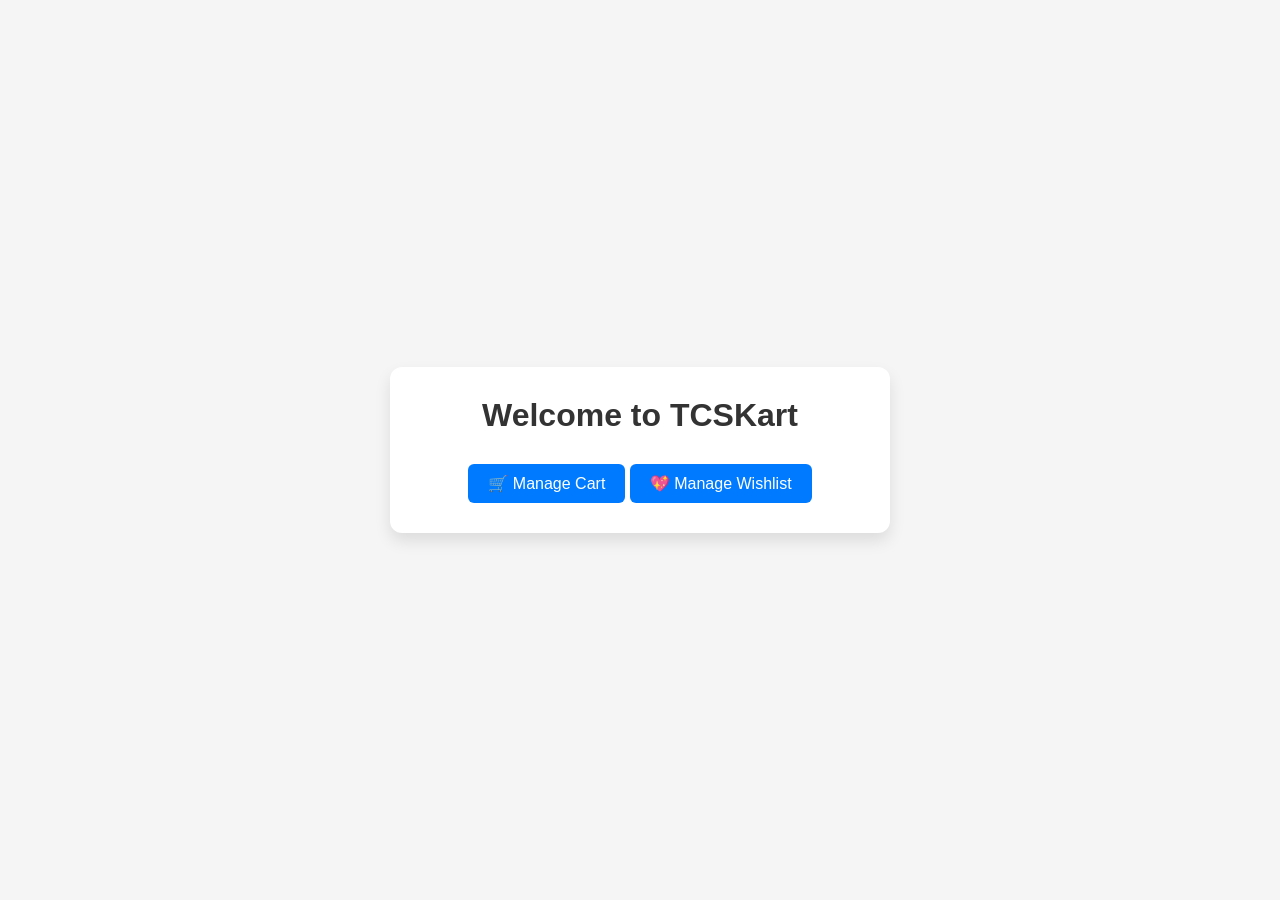
<file: index.html>
<!DOCTYPE html>
<html lang="en">
<head>
  <meta charset="UTF-8">
  <title>TCSKart - Home</title>
  <link rel="stylesheet" href="css/style.css">
</head>
<body>
  <div class="page-wrapper">
    <div class="container">
      <h1>Welcome to TCSKart</h1>
      <a href="cart.html">🛒 Manage Cart</a>
      <a href="wishlist.html">💖 Manage Wishlist</a>
    </div>
  </div>
</body>
</html>
</file>
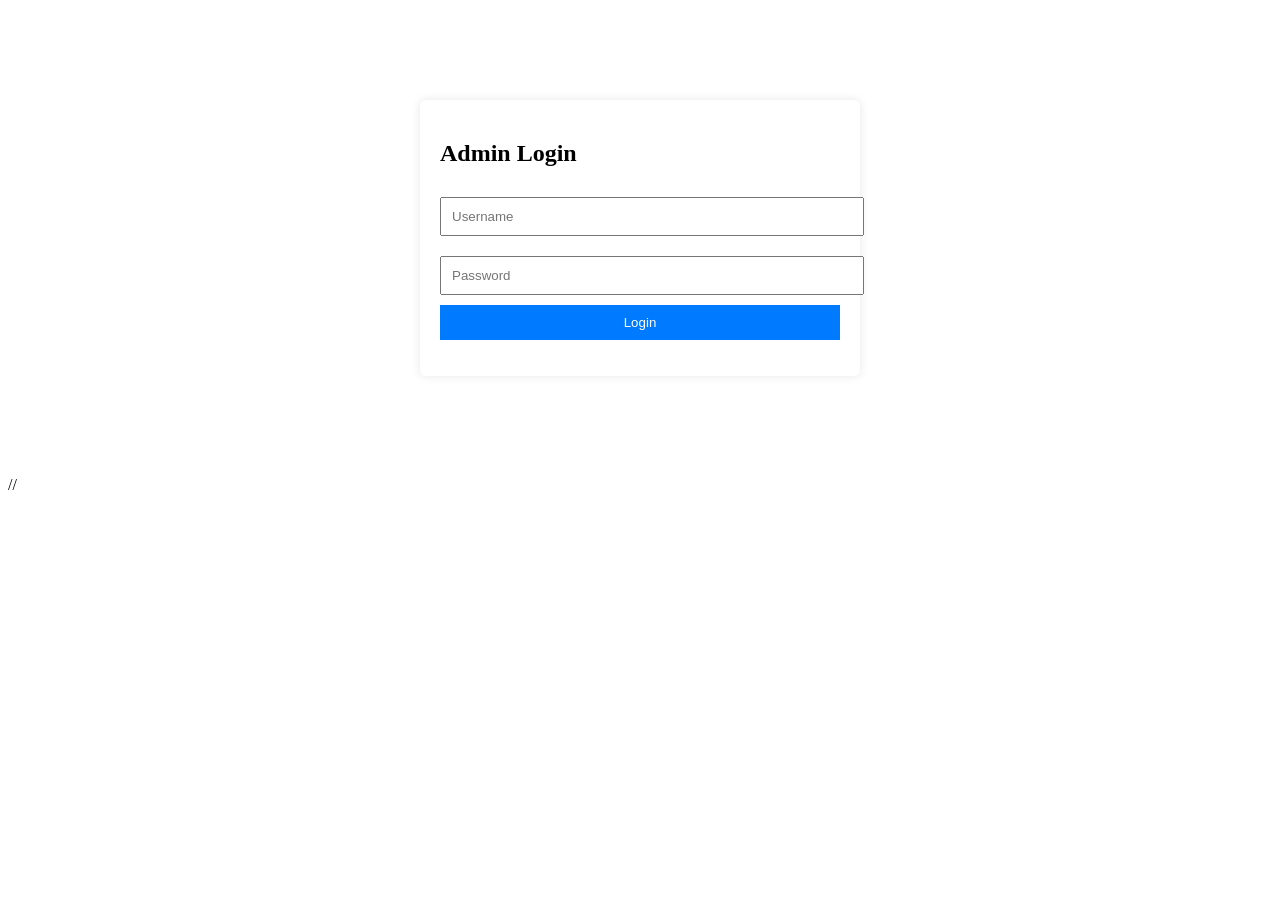
<file: login/index.html>
<!DOCTYPE html>
<html lang="en">

<head>
    <meta charset="UTF-8" />
    <title>Admin Login</title>
    <link rel="stylesheet" href="./style.css" />
</head>

<body>
    <div class="form">
        <h2>Admin Login</h2>
        <input type="text" id="username" placeholder="Username" />
        <input type="password" id="password" placeholder="Password" />
        <button onclick="login()">Login</button>
        <p id="loginError" style="color:red;"></p>
    </div>

    <script>
        function login() {
            const username = document.getElementById("username").value;
            const password = document.getElementById("password").value;

            // 🔐 Step 1: CURRENT HARDCODED CHECK
            if (username === "admin" && password === "admin123") {
                window.location.href = "../product-service/index.html";
            } else {
                document.getElementById("loginError").innerText = "Invalid credentials";
            }

            // 🚀 FUTURE STEP 2: USE JWT FROM BACKEND
            /*
            fetch("http://localhost:8080/api/auth/login", {
              method: "POST",
              headers: { "Content-Type": "application/json" },
              body: JSON.stringify({ username, password })
            })
            .then(res => {
              if (!res.ok) {
                throw new Error("Invalid credentials");
              }
              return res.json();
            })
            .then(data => {
              localStorage.setItem("token", data.token); // save JWT
              localStorage.setItem("role", data.role);   // save role

              if (data.role === "ADMIN") {
                window.location.href = "index.html"; // redirect to product UI
              } else {
                document.getElementById("loginError").innerText = "Access Denied";
              }
            })
            .catch(err => {
              document.getElementById("loginError").innerText = err.message;
            });
           */
        }
    </script>

    // </script>
</body>

</html>
</file>
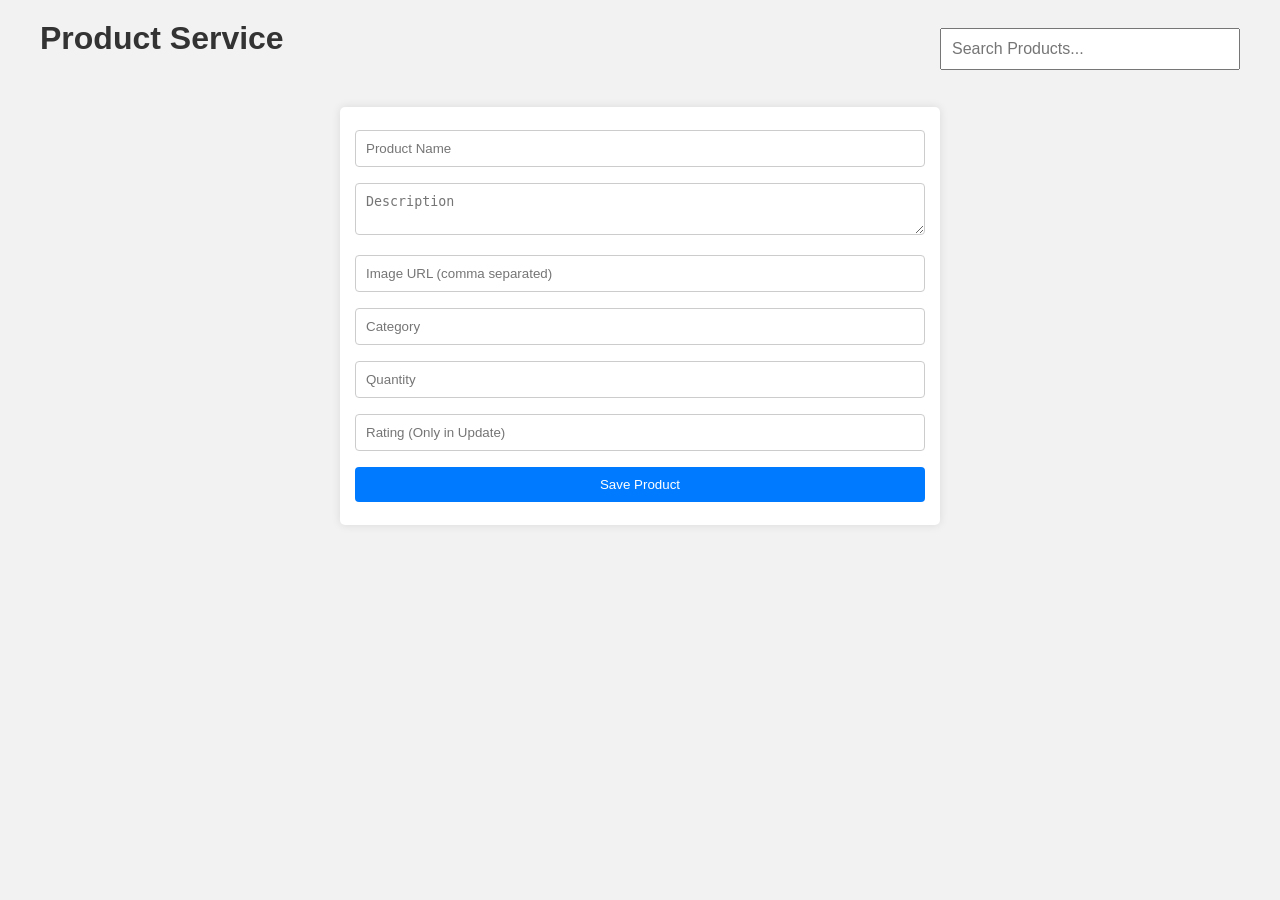
<file: product-service/index.html>
<!DOCTYPE html>
<html lang="en">

<head>
    <meta charset="UTF-8">
    <meta name="viewport" content="width=device-width, initial-scale=1.0">
    <title>Product Service UI</title>
    <link rel="stylesheet" href="./style.css">
</head>

<body>
    <div class="container">
        <header>
            <h1>Product Service</h1>
            <input type="text" id="searchBar" placeholder="Search Products..." onkeyup="searchProducts()">
        </header>

        <section id="product-list" class="product-list">
        </section>

        <div id="product-details" class="product-details">
            <button onclick="closeDetails()">Close</button>
            <h2 id="product-name"></h2>
            <p id="product-description"></p>
            <p id="product-price"></p>
        </div>

        <div class="form">
            <input type="text" id="name" placeholder="Product Name" />
            <textarea id="description" placeholder="Description"></textarea>
            <input type="text" id="images" placeholder="Image URL (comma separated)" />
            <input type="text" id="category" placeholder="Category" />
            <input type="number" id="quantity" placeholder="Quantity" />
            <input type="number" id="rating" placeholder="Rating (Only in Update)" />
            <button onclick="addOrUpdateProduct()">Save Product</button>
        </div>
    </div>



    <div id="productList" class="product-list"></div>

    <script src="./script.js"></script>
</body>

</html>
</file>
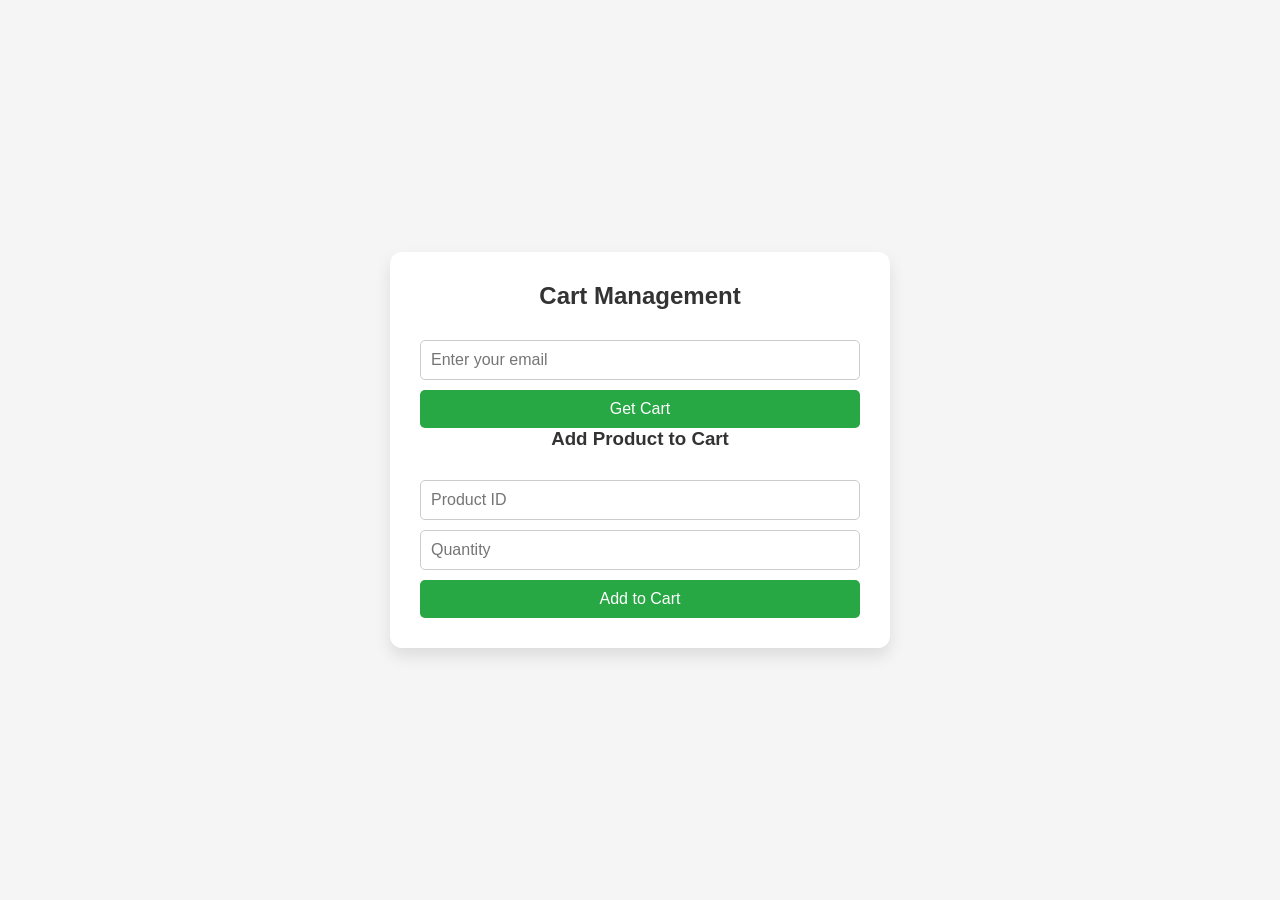
<file: cart.html>
<!DOCTYPE html>
<html lang="en">
<head>
  <meta charset="UTF-8">
  <title>Cart</title>
  <link rel="stylesheet" href="css/style.css">
</head>
<body>
  <div class="page-wrapper">
    <div class="container">
      <h2>Cart Management</h2>
      <input type="text" id="cartEmail" placeholder="Enter your email">
      <button onclick="getCart()">Get Cart</button>

      <div id="cartItems"></div>

      <h3>Add Product to Cart</h3>
      <input type="number" id="productId" placeholder="Product ID">
      <input type="number" id="quantity" placeholder="Quantity">
      <button onclick="addProductToCart()">Add to Cart</button>
    </div>
  </div>

  <script src="js/cart.js"></script>
</body>
</html>
</file>
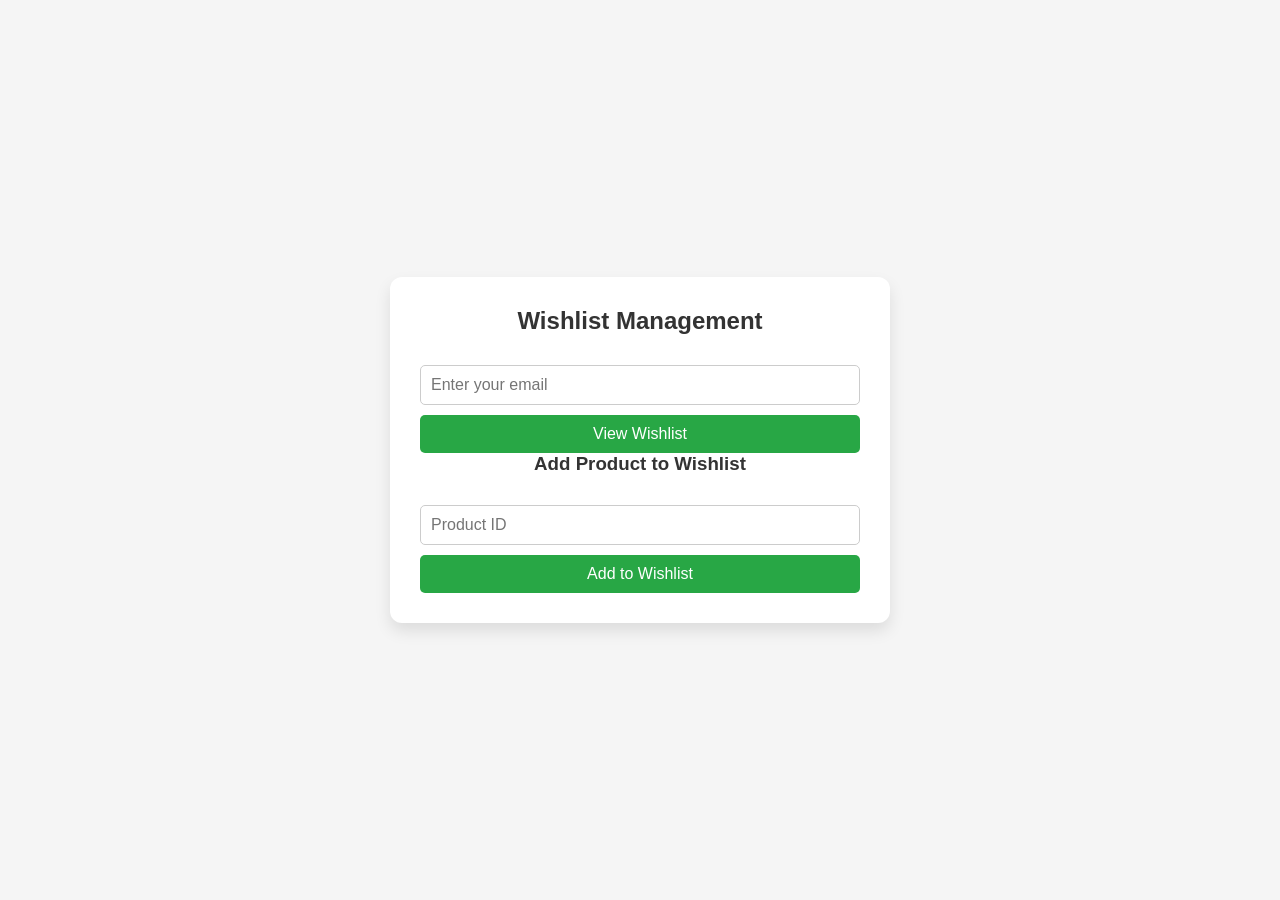
<file: wishlist.html>
<!DOCTYPE html>
<html lang="en">
<head>
  <meta charset="UTF-8">
  <title>Wishlist</title>
  <link rel="stylesheet" href="css/style.css">
</head>
<body>
  <div class="page-wrapper">
    <div class="container">
      <h2>Wishlist Management</h2>
      <input type="text" id="wishlistEmail" placeholder="Enter your email">
      <button onclick="getWishlist()">View Wishlist</button>

      <div id="wishlistItems"></div>

      <h3>Add Product to Wishlist</h3>
      <input type="number" id="wishProductId" placeholder="Product ID">
      <button onclick="addProductToWishlist()">Add to Wishlist</button>
    </div>
  </div>

  <script src="js/wishlist.js"></script>
</body>
</html>
</file>
<file: css/style.css>
* {
    margin: 0;
    padding: 0;
    box-sizing: border-box;
  }
  
  body, html {
    height: 100%;
    font-family: Arial, sans-serif;
    background-color: #f5f5f5;
  }
  
  .page-wrapper {
    display: flex;
    justify-content: center;
    align-items: center;
    height: 100vh;
  }
  
  .container {
    background-color: #fff;
    padding: 30px;
    border-radius: 12px;
    box-shadow: 0 8px 16px rgba(0,0,0,0.1);
    width: 90%;
    max-width: 500px;
    text-align: center;
  }
  
  h1, h2, h3 {
    color: #333;
    margin-bottom: 20px;
  }
  
  input, button {
    width: 100%;
    padding: 10px;
    margin-top: 10px;
    font-size: 16px;
    border-radius: 5px;
    border: 1px solid #ccc;
  }
  
  button {
    background-color: #28a745;
    color: white;
    border: none;
    cursor: pointer;
    transition: 0.3s ease;
  }
  
  button:hover {
    background-color: #218838;
  }
  
  a {
    display: inline-block;
    margin-top: 10px;
    background-color: #007bff;
    padding: 10px 20px;
    color: white;
    text-decoration: none;
    border-radius: 6px;
  }
  
  a:hover {
    background-color: #0056b3;
  }
  
  ul {
    text-align: left;
    margin-top: 20px;
  }
  
  li {
    margin-bottom: 10px;
  }
</file>
<file: login/style.css>
.form {
    background: white;
    padding: 20px;
    border-radius: 6px;
    max-width: 400px;
    margin: 100px auto;
    box-shadow: 0 0 10px rgba(0, 0, 0, 0.1);
}

.form input {
    width: 100%;
    padding: 10px;
    margin: 10px 0;
}

.form button {
    width: 100%;
    padding: 10px;
    background: #007bff;
    color: white;
    border: none;
    cursor: pointer;
}
</file>
<file: product-service/style.css>
* {
    margin: 0;
    padding: 0;
    box-sizing: border-box;
}

body {
    font-family: Arial, sans-serif;
    background-color: #f4f4f9;
    padding: 20px;
}

.container {
    max-width: 1200px;
    margin: 0 auto;
}

header {
    display: flex;
    justify-content: space-between;
    align-items: center;
    margin-bottom: 20px;
}

header h1 {
    font-size: 2rem;
    color: #333;
}

#searchBar {
    padding: 10px;
    font-size: 1rem;
    width: 300px;
}

.product-list {
    display: flex;
    flex-wrap: wrap;
    gap: 20px;
}

.product-card {
    background-color: white;
    padding: 20px;
    border-radius: 8px;
    box-shadow: 0 4px 6px rgba(0, 0, 0, 0.1);
    width: 220px;
    cursor: pointer;
}

.product-card img {
    width: 100%;
    border-radius: 8px;
}

.product-card h3 {
    font-size: 1.2rem;
    margin-top: 10px;
}

.product-card p {
    color: #555;
}

#product-details {
    position: fixed;
    top: 0;
    left: 0;
    right: 0;
    bottom: 0;
    background: rgba(0, 0, 0, 0.7);
    color: white;
    display: none;
    justify-content: center;
    align-items: center;
    flex-direction: column;
    padding: 20px;
}

#product-details h2 {
    font-size: 2rem;
    margin-bottom: 10px;
}

#product-details p {
    font-size: 1rem;
    margin: 5px 0;
}

button {
    padding: 10px;
    background-color: #ff4e00;
    color: white;
    border: none;
    border-radius: 5px;
    cursor: pointer;
}

button:hover {
    background-color: #e04400;
}


/* Add Product Form */

.product-form {
    background-color: white;
    padding: 20px;
    border-radius: 8px;
    box-shadow: 0 4px 6px rgba(0, 0, 0, 0.1);
    margin-top: 20px;
}

.product-form input,
.product-form textarea {
    width: 100%;
    padding: 10px;
    margin: 10px 0;
    border-radius: 5px;
}

.product-form button {
    background-color: #28a745;
    font-size: 1.1rem;
}

body {
    font-family: sans-serif;
    background: #f2f2f2;
    padding: 20px;
    color: #333;
}

h1 {
    text-align: center;
    margin-bottom: 20px;
}

.form {
    background: white;
    padding: 15px;
    border-radius: 5px;
    max-width: 600px;
    margin: auto;
    box-shadow: 0 0 10px rgba(0, 0, 0, 0.1);
}

.form input,
.form textarea,
.form button {
    width: 100%;
    margin: 8px 0;
    padding: 10px;
    border-radius: 4px;
    border: 1px solid #ccc;
}

.form button {
    background: #007bff;
    color: white;
    border: none;
}

.product-list {
    display: flex;
    flex-wrap: wrap;
    justify-content: center;
    gap: 20px;
    margin-top: 30px;
}

.product-card {
    background: white;
    padding: 10px;
    width: 220px;
    border-radius: 5px;
    box-shadow: 0 0 5px rgba(0, 0, 0, 0.1);
}

.product-card img {
    width: 100%;
    height: 150px;
    object-fit: cover;
}

.product-card h3 {
    margin: 10px 0 5px;
}

.product-card p {
    font-size: 0.9rem;
}

.product-card button {
    margin: 5px 2px;
    padding: 5px 8px;
    font-size: 0.8rem;
    border: none;
    border-radius: 3px;
    cursor: pointer;
}

.update-btn {
    background: #ffc107;
}

.delete-btn {
    background: #dc3545;
    color: white;
}
</file>
